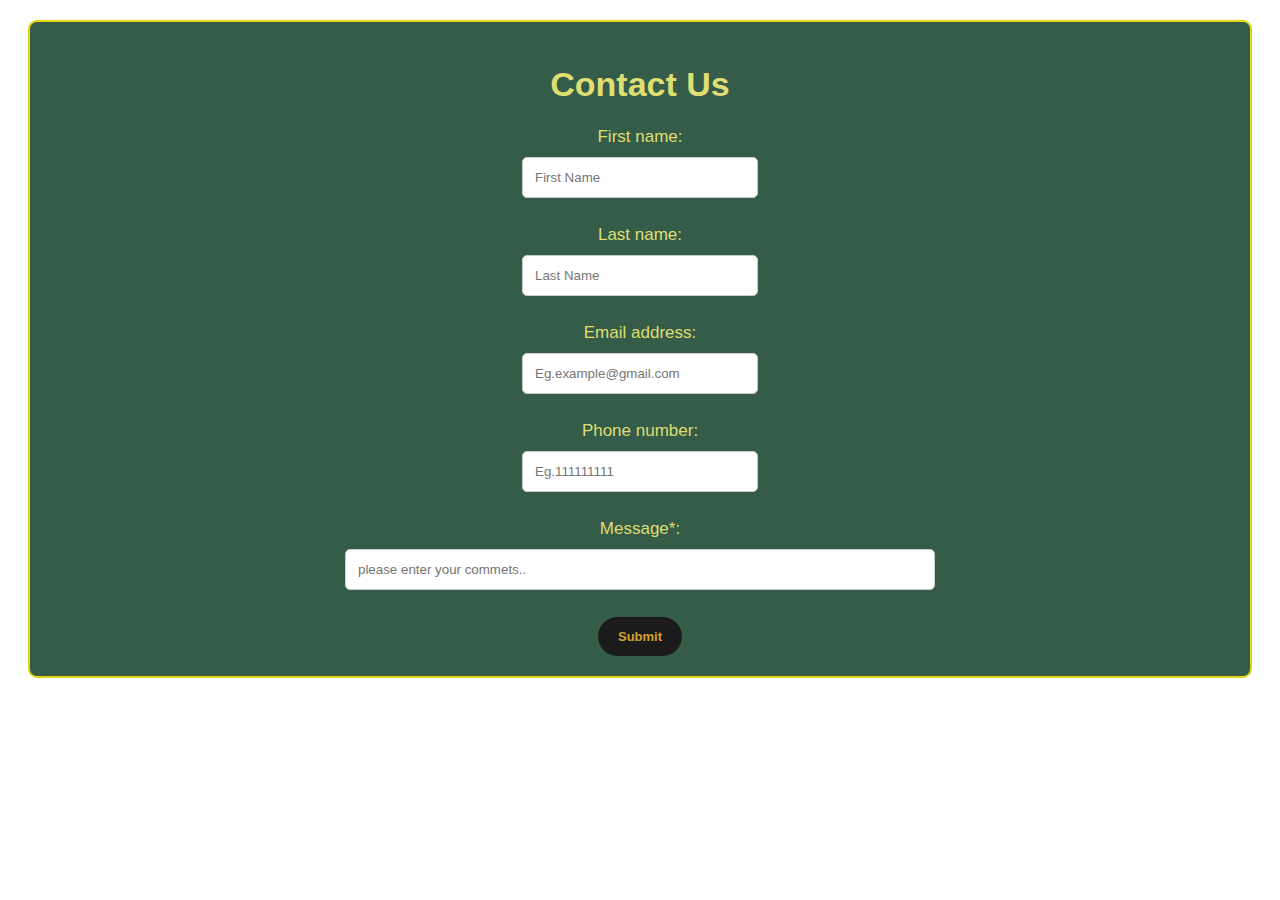
<file: Contact_form/index.html>
<!DOCTYPE html>
<html lang="en">
<head>
    <meta charset="UTF-8">
    <meta name="viewport" content="width=device-width, initial-scale=1.0">
    <title>contact us</title>
    <style>
*{
    box-sizing: border-box;
    
    
}
body{
   
    font-family: Verdana, Geneva, Tahoma, sans-serif;
    font-size: 17px;
   
   
}
.container{
    background-color: rgb(53, 92, 72);
    color: rgb(222, 222, 114);
    border: 2px solid rgb(227, 213, 19);
    padding: 10px;
    margin:10px;
    border-radius: 9px;
    padding: 20px;
    margin:20px;
    text-align: center;
    
    

}

input[type="text"],
input[type="email"],
input[type="number"],
select{

    width:20%;
    padding: 12px;
    border: 1px solid #ccc;
    border-radius: 5px;
    margin: 10px;

}
input[type="textarea"]{
    width:50%;
    height: 50%;
    padding: 12px;
    border: 1px solid #ccc;
    border-radius: 5px;
    margin: 10px

}
input[type="submit"]{
    color: rgb(209, 162, 43);
    background-color: rgb(28, 27, 27);
    font-family: Verdana, Geneva, Tahoma, sans-serif;
    font-weight: bold;
    font-size:13px;
    border-radius: 20px;
    border-style: none;
    padding: 12px 20px;
    cursor:pointer;
}


    </style>
</head>
<body>
    <div class="container" >
    <h1>Contact Us</h1>
    <p>First name: <br><input type="text" id="name" required placeholder="First Name"> </p>
    <p>Last name: <br> <input type="text" id="name" required placeholder="Last Name"> </p>

    <p>Email address: <br> </address:br> <input type="email" id="email" required placeholder="Eg.example@gmail.com"></p>
    <p>Phone number: <br> <input type="number" id="number" required placeholder="Eg.111111111"></p>
    <p>Message*: <br><input type="textarea" id="address" cols="100" rows="10" required placeholder="please enter your commets.."></p>
    <input type="submit">
</div>
</body>
</html>
</file>
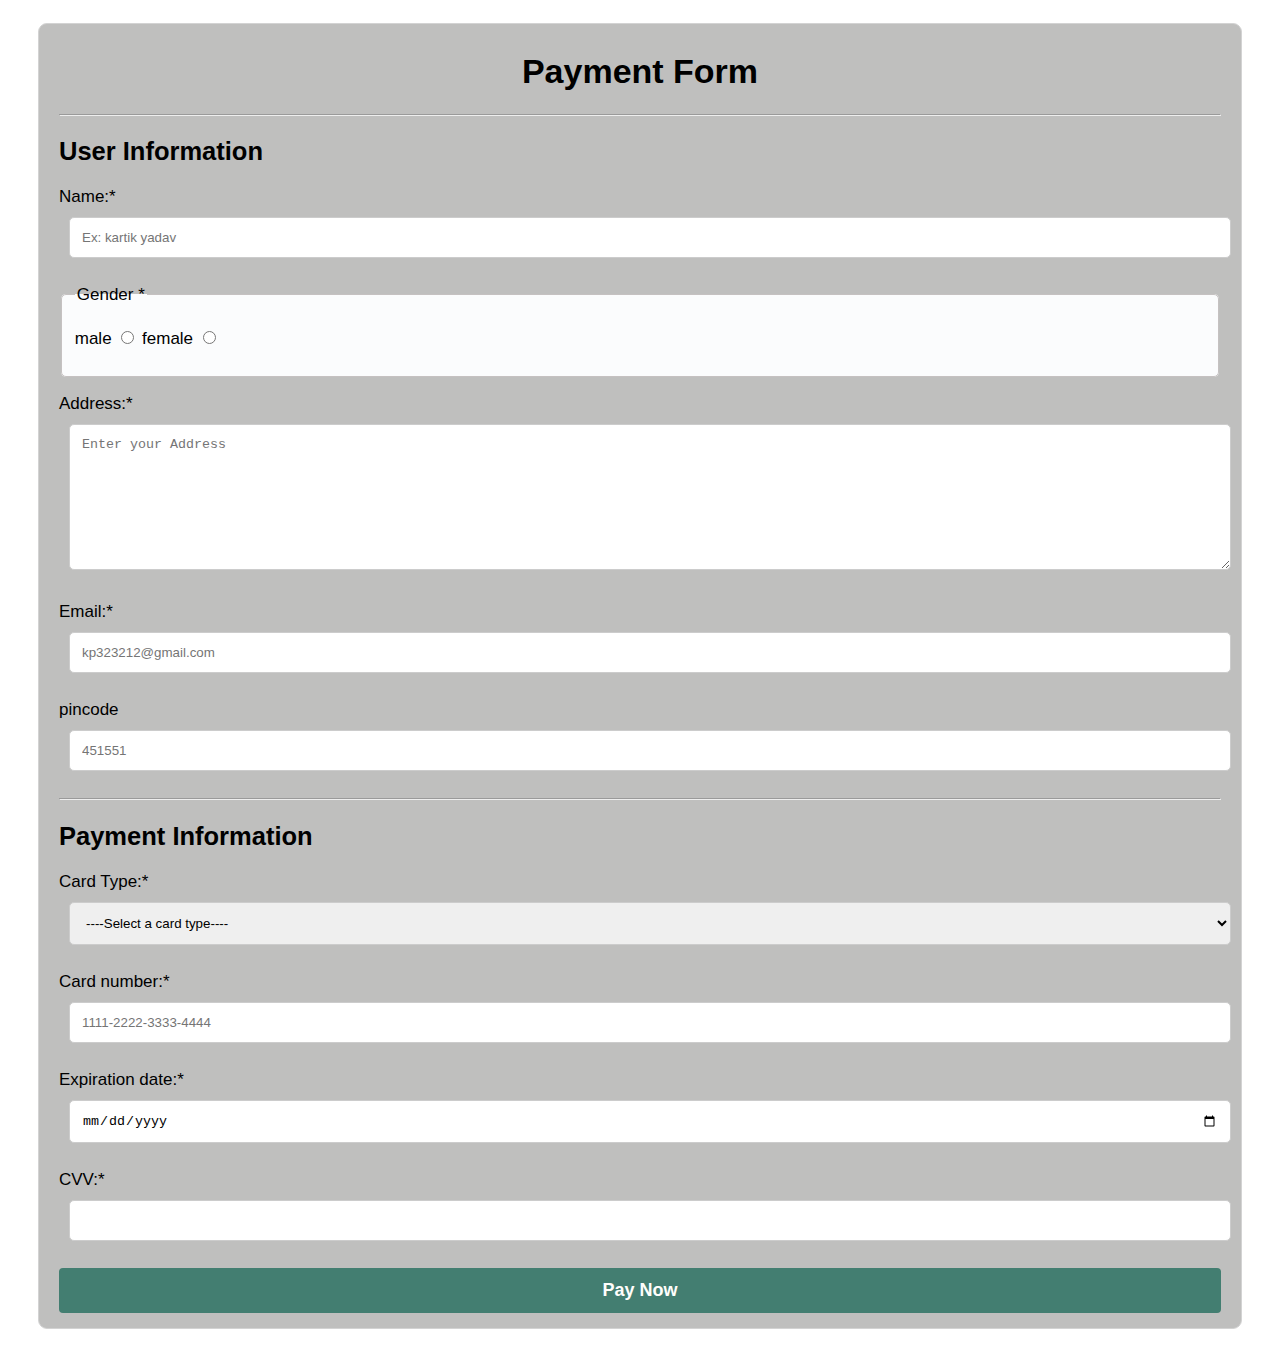
<file: Payment_form/index.html>
<!DOCTYPE html>
<html lang="en">
<head>
    <meta charset="UTF-8">
    <meta name="viewport" content="width=device-width, initial-scale=1.0">
    <title>Web Form</title>
    <link rel="stylesheet" href="style.css">

</head>
<body>
    <div class="container">
    <form action="">
        <h1 class="main_heading">Payment Form </h1>

        <hr>

        <h2>User Information</h2>
        <p>Name:* <input type="text" name="name" placeholder="Ex: kartik yadav" required> </p>
        
        <fieldset>
               <legend>Gender *</legend>
            <p>
            male <input type="radio"  name="gender" id="male" required >
            female <input type="radio" name="gender" id="female" required >
            </p>
        </fieldset>

        <p>Address:* <textarea name="address" id="address" cols="100" rows="8"placeholder="Enter your Address" required></textarea> </p>

        <p>Email:* <input type="email" name="email" id="email" placeholder="kp323212@gmail.com"required> </p>

        <p>pincode <input type="number" name="pincode" id="pincode" placeholder="451551"></p>
        <hr>

        <h2>Payment Information</h2>

        <p>Card Type:*
            <select name="Cardtype" id="cardtype" required>
                <option value="">----Select a card type----</option>
                <option value="visa">visa</option>
                <option value="rupay">rupay</option>
                <option value="mastercard">mastercard</option>
                <option value="Credit card">Credit Card</option>
            </select>
         </p>

         <p>Card number:*<input type="number" name="card number" id="card number" placeholder="1111-2222-3333-4444"required ></p>

         <p>Expiration date:* <input type="date" name="exp_date" id="exp_date"placeholder="123"required></p>

         <p>CVV:*<input type="password" name="CVV" id="CVV" required></p>
        
         <input type="submit" value="Pay Now">

       
    </form>
</div>
    
</body>
</html>
</file>
<file: Payment_form/style.css>
*{
    box-sizing: border-box;
}
body{
    font-family: Verdana, Geneva, Tahoma, sans-serif;
    margin:15px 30px;
    font-size: 17px;
    padding: 8px;

}
.container{
    background-color: #bfbfbe;
    padding: 5px 20px 15px 20px;
    border: 1px solid lightgray;
    border-radius: 9px;
}
input[type="text"],
input[type="email"],
input[type="number"],
input[type="password"],
input[type="date"],select,textarea{

    width:100%;
    padding: 12px;
    border: 1px solid #ccc;
    border-radius: 5px;
    margin: 10px;

}
fieldset{
    background-color: rgb(251, 252, 253);
    border-radius: 5px;
    border:1px solid rgb(197, 193, 193);
}
.main_heading{
    text-align: center;
    
}
input[type="submit"]{
    background-color: rgb(67, 126, 113);
    color: rgb(255, 254, 252);
   padding:12px 20px;
   border: none;
   border-radius: 4px;
   cursor: pointer;
   width: 100%;
   font-weight: bold;
   font-size: 18px;
    
}
input[type="submit"]:hover{
  background-color: #2c7354;
}
</file>
